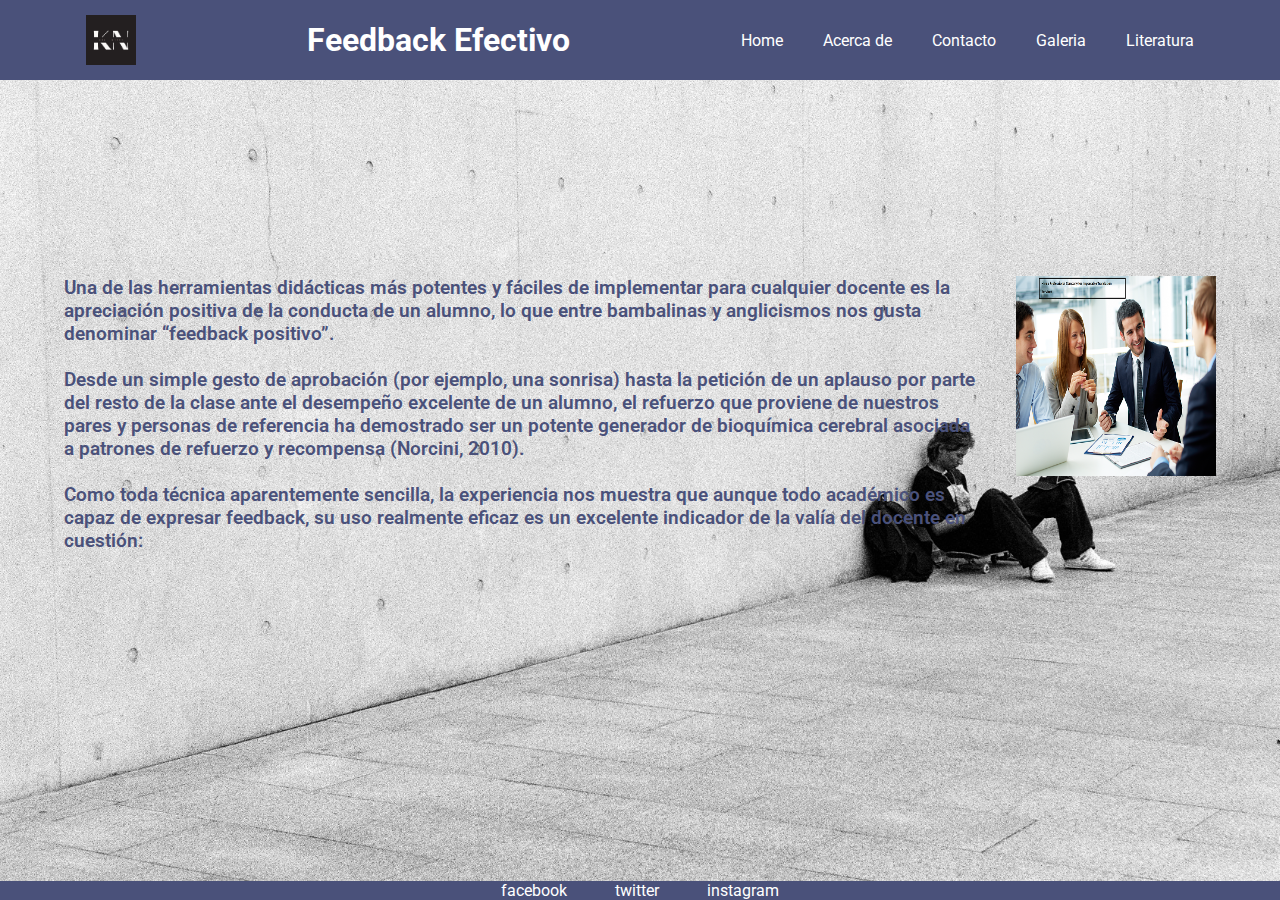
<file: index.html>
<!DOCTYPE html>
<html lang="en">
<head>
    <meta charset="UTF-8">
    <meta http-equiv="X-UA-Compatible" content="IE=edge">
    <meta name="viewport" content="width=device-width, initial-scale=1.0">

    <!-- Link de Google Fonts  -->
    <link rel="preconnect" href="https://fonts.googleapis.com">
    <link rel="preconnect" href="https://fonts.gstatic.com" crossorigin>
    <link href="https://fonts.googleapis.com/css2?family=Noto+Sans:ital@1&family=Roboto:wght@300&display=swap" rel="stylesheet">

    <!-- Link de CSS -->
    <link rel="stylesheet" href="css/style.css">
    <title>Feedback Home</title>
</head>

<body id="grilla-body">

    <header id="header">
        <img src="./img/Logo Black.png" alt="Logo Black" class="logo">
        <h1 id="titulo"> Feedback Efectivo </h1>

        <nav>
            <ul id="navegacion">
                <li><a href="#">Home</a></li>
                <li><a href="./pages/acerca-de.html">Acerca de</a></li>
                <li><a href="./pages/contacto.html">Contacto</a></li>
                <li><a href="./pages/galeria.html">Galeria</a></li>
                <li><a href="./pages/literatura.html">Literatura</a></li>
            </ul>
        </nav>
    </header>

    <section id="seccion-home">

        <p id="parrafo-home">
                Una de las herramientas didácticas más potentes y fáciles de implementar para cualquier docente es la apreciación positiva de la conducta de un alumno, lo que entre bambalinas y anglicismos nos gusta denominar “feedback positivo”.
                <br> <br>
                Desde un simple gesto de aprobación (por ejemplo, una sonrisa) hasta la petición de un aplauso por parte del resto de la clase ante el desempeño excelente de un alumno, el refuerzo que proviene de nuestros pares y personas de referencia ha demostrado ser un potente generador de bioquímica cerebral asociada a patrones de refuerzo y recompensa (Norcini, 2010).
                <br> <br>
                Como toda técnica aparentemente sencilla, la experiencia nos muestra que aunque todo académico es capaz de expresar feedback, su uso realmente eficaz es un excelente indicador de la valía del docente en cuestión:
        </p>

        <img src="./img/img_home.png" alt="Imagen Home" id="img-home">

    </section>

    <footer id="footer">
        <ul id="navegacion-footer">
            <li><a href="#footer">facebook</a></li>
            <li><a href="#footer">twitter</a></li>
            <li><a href="#footer">instagram</a></li>
        </ul>
    </footer>
   
 </body>
</html>
</file>
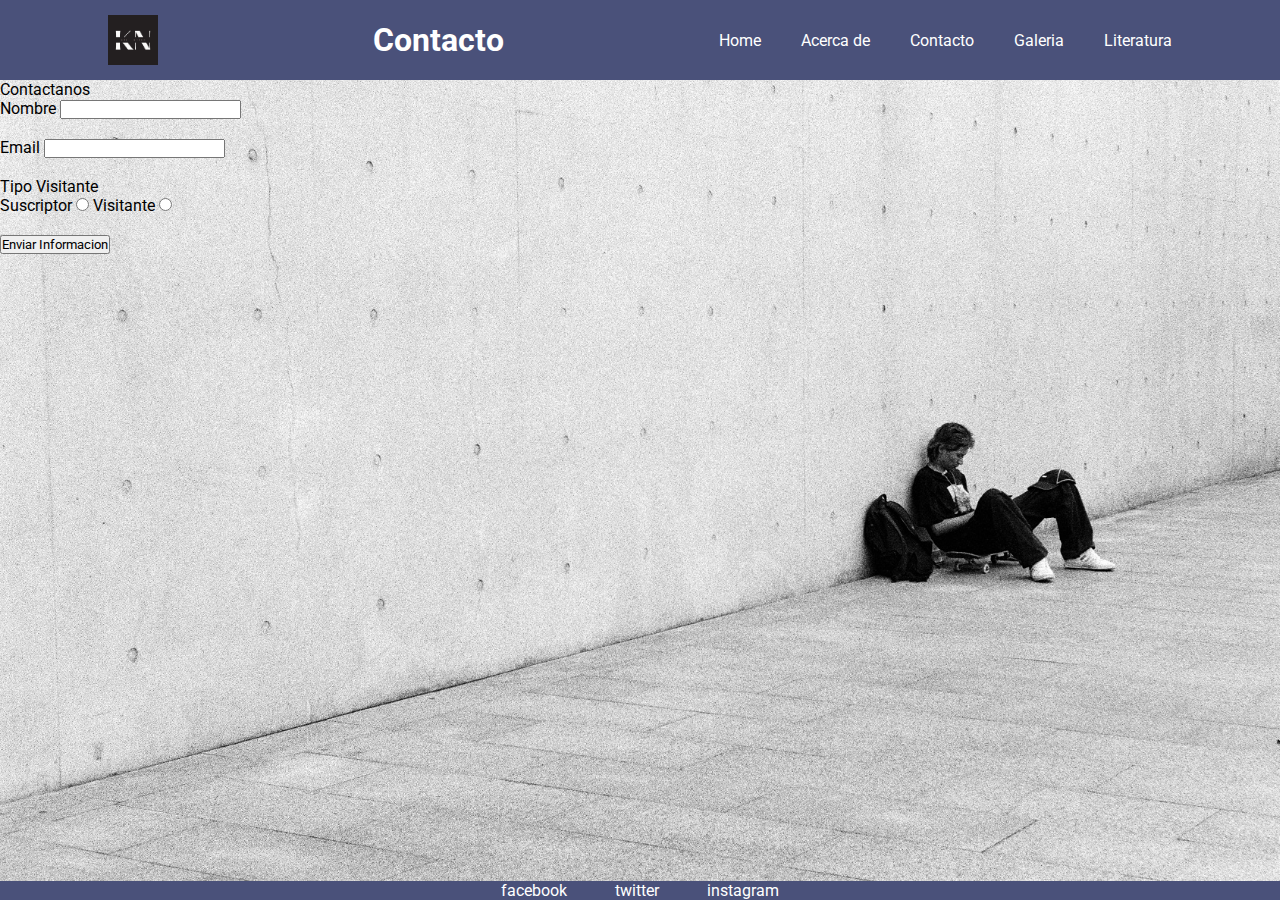
<file: pages/contacto.html>
<!DOCTYPE html>
<html lang="en">
<head>
    <meta charset="UTF-8">
    <meta http-equiv="X-UA-Compatible" content="IE=edge">
    <meta name="viewport" content="width=device-width, initial-scale=1.0">

    <!-- Link de Google Fonts  -->
    <link rel="preconnect" href="https://fonts.googleapis.com">
    <link rel="preconnect" href="https://fonts.gstatic.com" crossorigin>
    <link href="https://fonts.googleapis.com/css2?family=Noto+Sans:ital@1&family=Roboto:wght@300&display=swap" rel="stylesheet">

    <!-- Link de CSS -->
    <link rel="stylesheet" href="../css/style.css">
    <title> Contacto </title>
</head>
<body>
    
    <header id="header">
        <img src="../img/Logo Black.png" alt="Logo Black" class="logo">
        <h1 id="titulo"> Contacto </h1>

        <nav>
            <ul id="navegacion">
                <li><a href="../index.html">Home</a></li>
                <li><a href="../pages/acerca-de.html">Acerca de</a></li>
                <li><a href="#">Contacto</a></li>
                <li><a href="../pages/galeria.html">Galeria</a></li>
                <li><a href="../pages/literatura.html">Literatura</a></li>
            </ul>
        </nav>
    </header>

    <div class="contacto">
        <form action="" class="forma">
            <p> Contactanos </p>
            
            <label for="nombre">Nombre</label>
            <input type="text" id="nombre">

            <br><br>

            <label for="correo">Email</label>
            <input type="email" name="correo" id="correo">

            <br><br>

            <label for="">Tipo Visitante</label> <br>
            <label for="tipo-visitante">Suscriptor</label>
            <input type="radio" name="tipo-visitante" id="tipo-visiante" value="Suscriptor">
            <label for="tipo-visitante">Visitante</label>
            <input type="radio" name="tipo-visitante" id="tipo-visiante" value="Visitante">

            <br><br>
            <input type="submit" value="Enviar Informacion">
        </form>
    </div>


    <footer id="footer">
        <ul id="navegacion-footer">
            <li><a href="#footer">facebook</a></li>
            <li><a href="#footer">twitter</a></li>
            <li><a href="#footer">instagram</a></li>
        </ul>
    </footer>

</body>
</html>
</file>
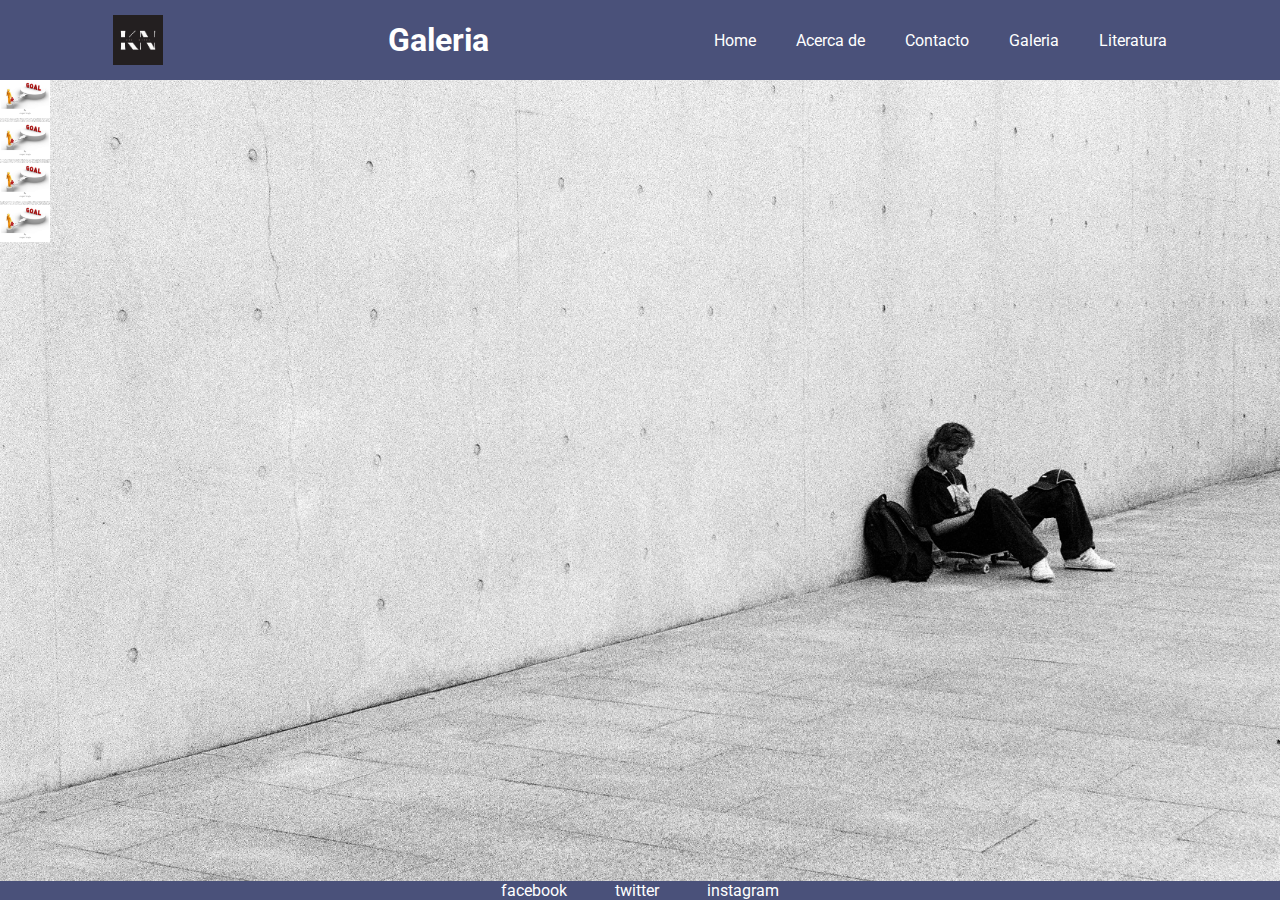
<file: pages/galeria.html>
<!DOCTYPE html>
<html lang="en">

<head>
    <meta charset="UTF-8">
    <meta http-equiv="X-UA-Compatible" content="IE=edge">
    <meta name="viewport" content="width=device-width, initial-scale=1.0">

    <!-- Link de Google Fonts  -->
    <link rel="preconnect" href="https://fonts.googleapis.com">
    <link rel="preconnect" href="https://fonts.gstatic.com" crossorigin>
    <link href="https://fonts.googleapis.com/css2?family=Noto+Sans:ital@1&family=Roboto:wght@300&display=swap" rel="stylesheet">

    <!-- Link de CSS -->
    <link rel="stylesheet" href="../css/style.css">
    <title> Galeria </title>
</head>

<body>

    <header id="header">
        <img src="../img/Logo Black.png" alt="Logo Black" class="logo">
        <h1 id="titulo"> Galeria </h1>

        <nav>
            <ul id="navegacion">
                <li><a href="../index.html">Home</a></li>
                <li><a href="../pages/acerca-de.html">Acerca de</a></li>
                <li><a href="../pages/contacto.html">Contacto</a></li>
                <li><a href="#">Galeria</a></li>
                <li><a href="../pages/literatura.html">Literatura</a></li>
            </ul>
        </nav>
    </header>

    <div class="imagenes">
        <div class="img-1 imagen">
            <img src="../img/img1.jpg" alt="Imagen 1">
        </div>

        <div class="img-2 imagen">
            <img src="../img/img1.jpg" alt="Imagen 1">
        </div>

        <div class="img-3 imagen">
            <img src="../img/img1.jpg" alt="Imagen 1">
        </div>

        <div class="img-4 imagen">
            <img src="../img/img1.jpg" alt="Imagen 1">
        </div>
    </div>

    <footer id="footer">
        <ul id="navegacion-footer">
            <li><a href="#footer">facebook</a></li>
            <li><a href="#footer">twitter</a></li>
            <li><a href="#footer">instagram</a></li>
        </ul>
    </footer>

</body>
</html>
</file>
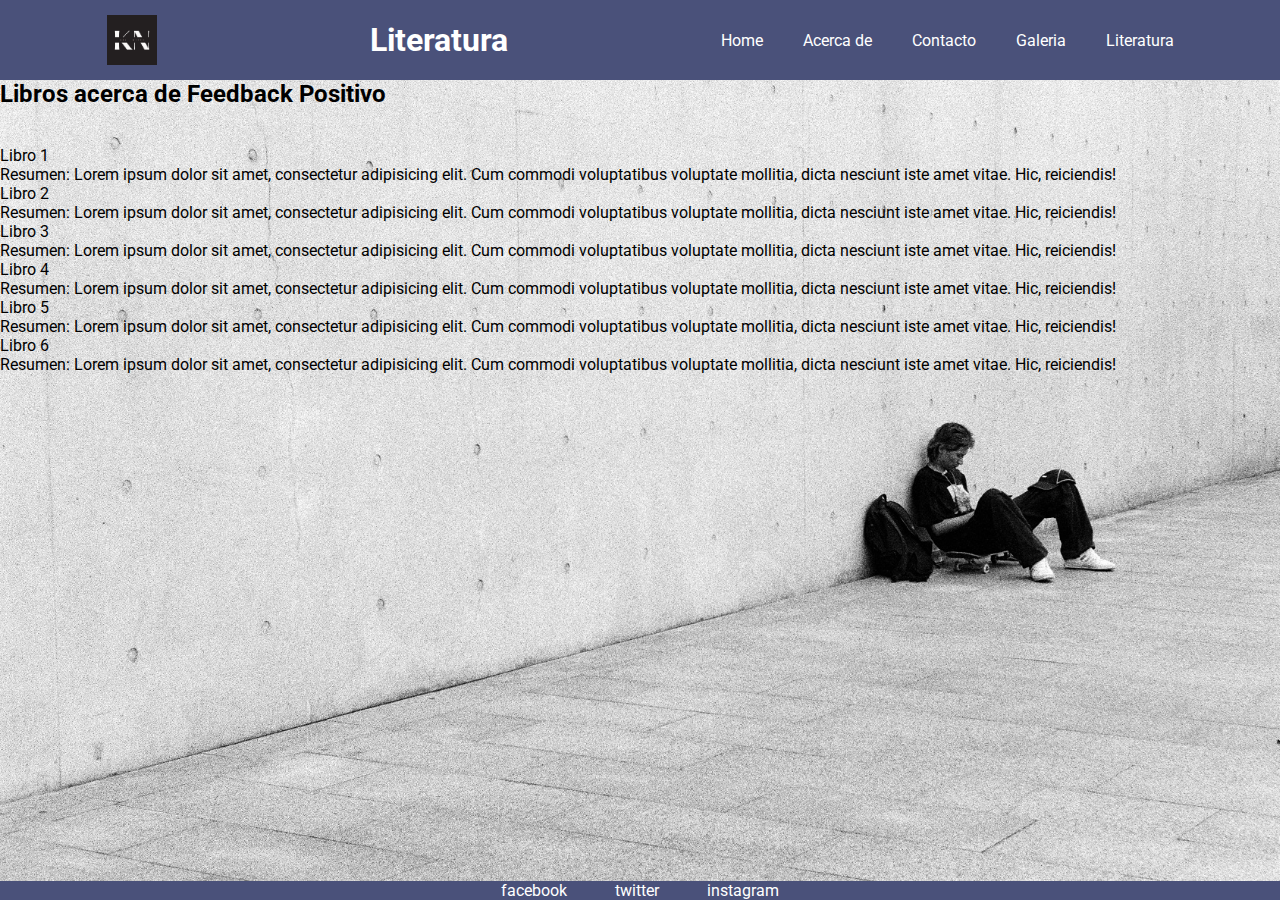
<file: pages/literatura.html>
<!DOCTYPE html>
<html lang="en">

<head>
    <meta charset="UTF-8">
    <meta http-equiv="X-UA-Compatible" content="IE=edge">
    <meta name="viewport" content="width=device-width, initial-scale=1.0">

    <!-- Link de Google Fonts  -->
    <link rel="preconnect" href="https://fonts.googleapis.com">
    <link rel="preconnect" href="https://fonts.gstatic.com" crossorigin>
    <link href="https://fonts.googleapis.com/css2?family=Noto+Sans:ital@1&family=Roboto:wght@300&display=swap" rel="stylesheet">

    <!-- Link de CSS -->
    <link rel="stylesheet" href="../css/style.css">
    <title> Literatura </title>
</head>

<body>

    <header id="header">
        <img src="../img/Logo Black.png" alt="Logo Black" class="logo">
        <h1 id="titulo"> Literatura </h1>

        <nav>
            <ul id="navegacion">
                <li><a href="../index.html">Home</a></li>
                <li><a href="../pages/acerca-de.html">Acerca de</a></li>
                <li><a href="../pages/contacto.html">Contacto</a></li>
                <li><a href="../pages/galeria.html">Galeria</a></li>
                <li><a href="#">Literatura</a></li>
            </ul>
        </nav>
    </header>

    <section class="sugerencias">
        <h2>Libros acerca de Feedback Positivo</h2>

        <br><br>

        <dl class="libros">
            <dt> Libro 1</dt>
            <dl>
                Resumen: Lorem ipsum dolor sit amet, consectetur adipisicing elit. Cum commodi voluptatibus voluptate mollitia, dicta nesciunt iste amet vitae. Hic, reiciendis!</dl>
            </dl>

            <dt> Libro 2</dt>
            <dl>
                Resumen: Lorem ipsum dolor sit amet, consectetur adipisicing elit. Cum commodi voluptatibus voluptate mollitia, dicta nesciunt iste amet vitae. Hic, reiciendis!</dl>
            </dl>   

            <dt> Libro 3</dt>
            <dl>
                Resumen: Lorem ipsum dolor sit amet, consectetur adipisicing elit. Cum commodi voluptatibus voluptate mollitia, dicta nesciunt iste amet vitae. Hic, reiciendis!</dl>
            </dl>   

            <dt> Libro 4</dt>
            <dl>
                Resumen: Lorem ipsum dolor sit amet, consectetur adipisicing elit. Cum commodi voluptatibus voluptate mollitia, dicta nesciunt iste amet vitae. Hic, reiciendis!</dl>
            </dl>   

            <dt> Libro 5</dt>
            <dl>
                Resumen: Lorem ipsum dolor sit amet, consectetur adipisicing elit. Cum commodi voluptatibus voluptate mollitia, dicta nesciunt iste amet vitae. Hic, reiciendis!</dl>
            </dl>   

            <dt> Libro 6</dt>
            <dl>
                Resumen: Lorem ipsum dolor sit amet, consectetur adipisicing elit. Cum commodi voluptatibus voluptate mollitia, dicta nesciunt iste amet vitae. Hic, reiciendis!</dl>
            </dl>   
    </section>

    <footer id="footer">
        <ul id="navegacion-footer">
            <li><a href="#footer">facebook</a></li>
            <li><a href="#footer">twitter</a></li>
            <li><a href="#footer">instagram</a></li>
        </ul>
    </footer>

</body>

</html>
</file>
<file: css/style.css>
/* ************** Reseteo CSS *************** */
* {
    margin: 0;
    padding: 0;
    font-family: 'Noto Sans', sans-serif;
    font-family: 'Roboto', sans-serif;
}

/* *************** Toda la pagina body *************** */
body {
    min-height: 100vh;
    background-image: url("../img/fondo-home.jpg");
    background-repeat: no-repeat;
    background-size:cover;
}

h1 {
    text-align: center;
    color: #fff;
}

a {
    text-decoration: none;
    color: #fff;
}

ul {
    list-style: none;
}

img {
    max-width: 50px;
}

/* ************* DESKTOP FIRST ************** */

/* ************ Grilla Principal del Body *************** */

/* ***   Se definen las areas del Grid *** */
#grilla-body {
    display: grid;
    grid-template-areas: 
        "cabecera cabecera cabecera"
        "parrafo parrafo parrafo"
        "footer footer footer";
    grid-template-columns: repeat(3, 1fr);
}

/* *** Header *** */
#header {
    grid-area: cabecera;

    display: flex;
    justify-content: space-around;
    align-items: center;
    height: 5em;
    background-color: rgb(74, 81, 122);
}

#navegacion {
    display: flex;
    gap: 2.5em
}

/* *** Parrafo *** */
#seccion-home {
    grid-area: parrafo;

    display: flex;
    gap: 2rem;
    margin: 5%;
}

#parrafo-home {
    color: rgb(74, 81, 122);
    font-weight: 600;
    font-size: 1.2rem;
}

#img-home {
    max-width: 200px;
    max-height: 200px;
    
}

/* *** Footer *** */

#footer {
    grid-area: footer;
    display: flex;
    justify-content: space-around;
    align-items: center;
    background-color: rgb(74, 81, 122);    
    margin-top: auto;
    position: sticky;
    top: 100%;
    
}

#footer a {
    color: #fff;
}

#navegacion-footer {
    display: flex;
    gap: 3rem;
    
}

/* *** Media Queries ***************************************************************************** */

@media screen and (max-width: 800px) {
    #header {
        padding-top: 1.5rem;
        flex-direction: column;
    }

    a {
        color: rgb(74, 81, 122);
    }

    #navegacion {
        font-weight:bold;
        margin-top: 2rem;
        /* margin-bottom: 2rem; */
        font-size: 1rem;
    }

    #seccion-home {
        padding: 1rem;
    }
}

@media screen and (max-width: 450px) {
    #grilla-body {
    display: grid;
    grid-template-areas: 
        "cabecera"
        "parrafo"
        "footer";
    grid-template-columns: 1fr;
}
    #header {
        grid-area: cabecera;
        display: flex;
        flex-direction: column;
        height: 1.5em;
    }
    h1 {
        font-size: 0.7rem;
    }
    .logo {
        display: none;
    }
    a {
        color: rgb(74, 81, 122);
    }
    #navegacion {
        flex-direction: row;
        font-weight:bold;
        margin-top: 1.5rem;
        font-size: 0.7rem;
    }
    #seccion-home {
        margin-top: 1rem;
        padding: 1rem;
        font-size: 0.5rem;
    }
    #img-home{
        display: none;
    }
}

@media screen and (max-width: 322px){
   #grilla-body {
    display: grid;
    grid-template-areas: 
        "cabecera"
        "parrafo"
        "footer";
    grid-template-columns: 1fr;
}
    #header {
        grid-area: cabecera;
        display: flex;
        flex-direction: column;
        height: 1em;
    }
    h1 {
        font-size: 0.7rem;
        padding-top: 2em;
    }
    .logo {
        display: none;
    }
    a {
        color: rgb(74, 81, 122);
    }
    #navegacion {
        flex-direction: row;
        font-weight:bold;
        margin-top: 1rem;
        font-size: 0.5rem;
    }
    #seccion-home {
        margin-top: 2rem;
        padding: 1rem;
    }

    #seccion-home #parrafo-home{
        font-size: 0.7rem;
    }
    #img-home{
        display: none;
    }

    #navegacion-footer a{
        font-size: .5rem;

    }
}
</file>
